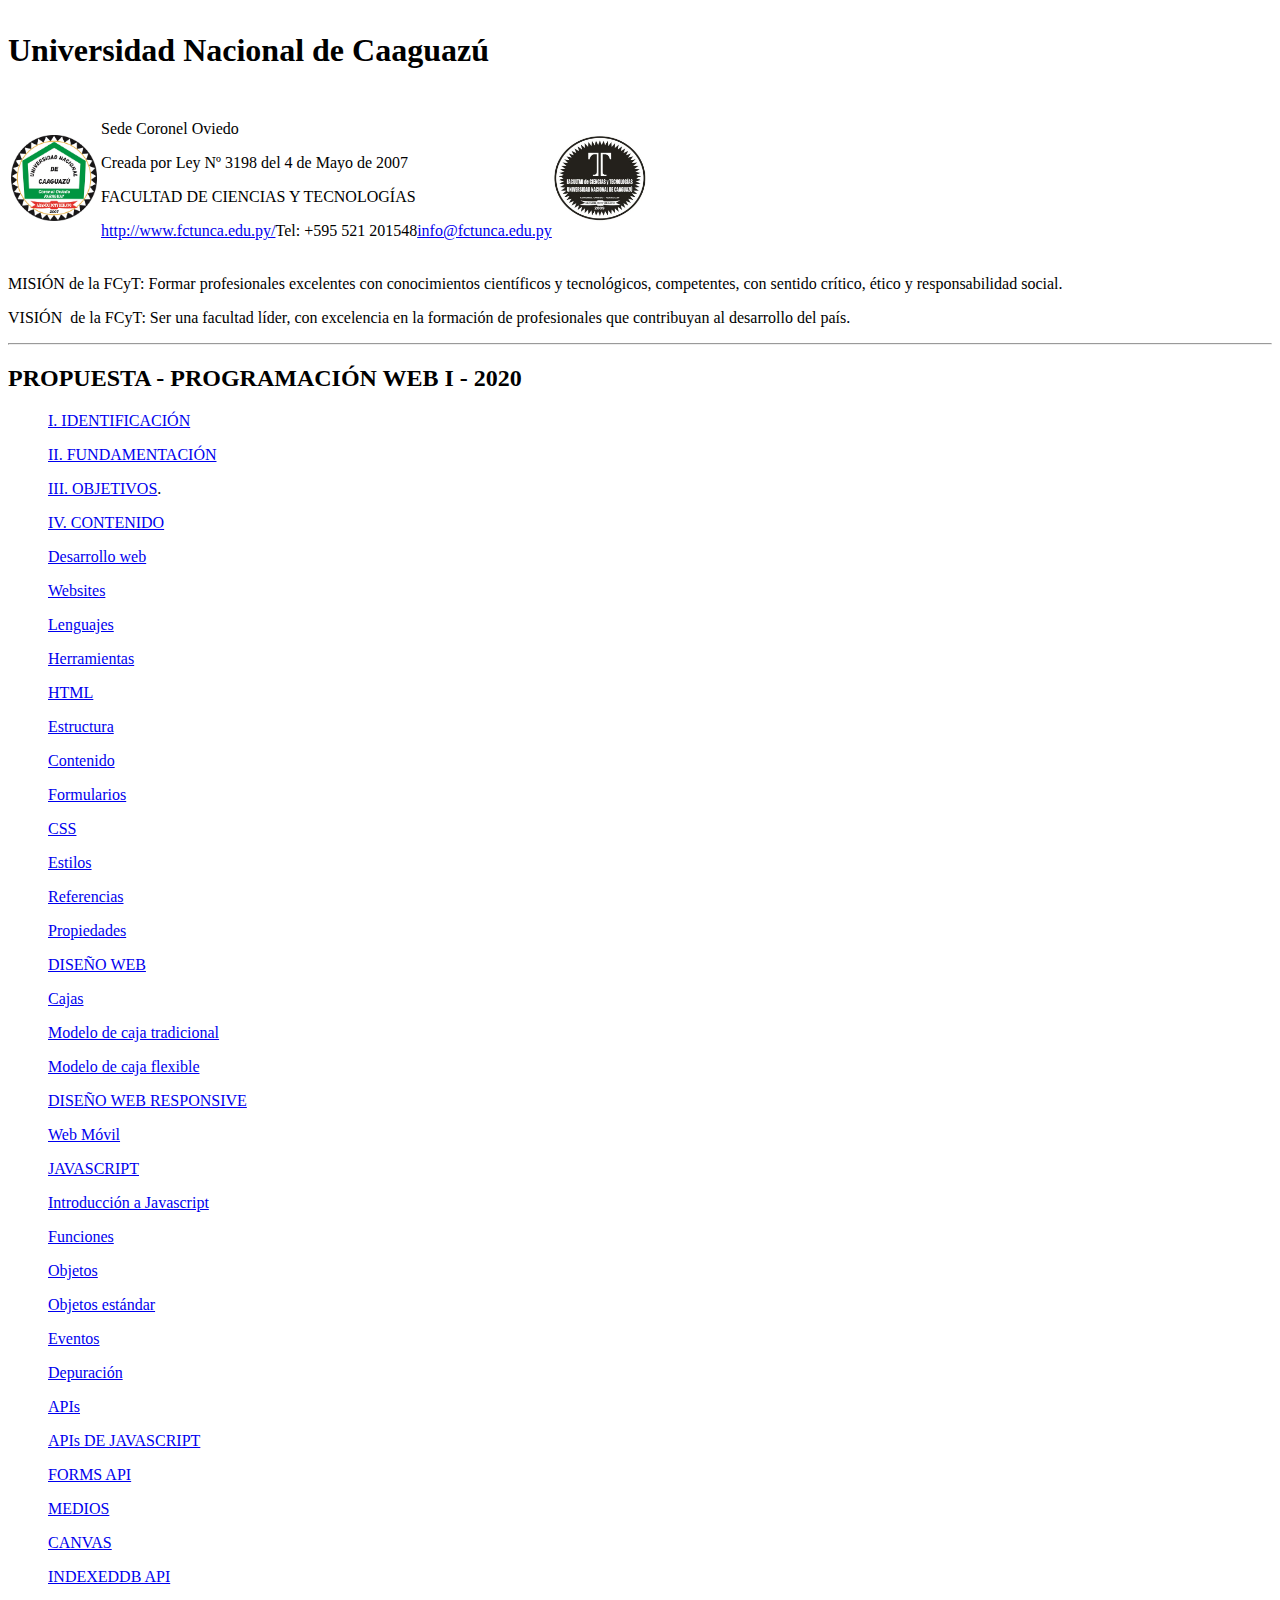
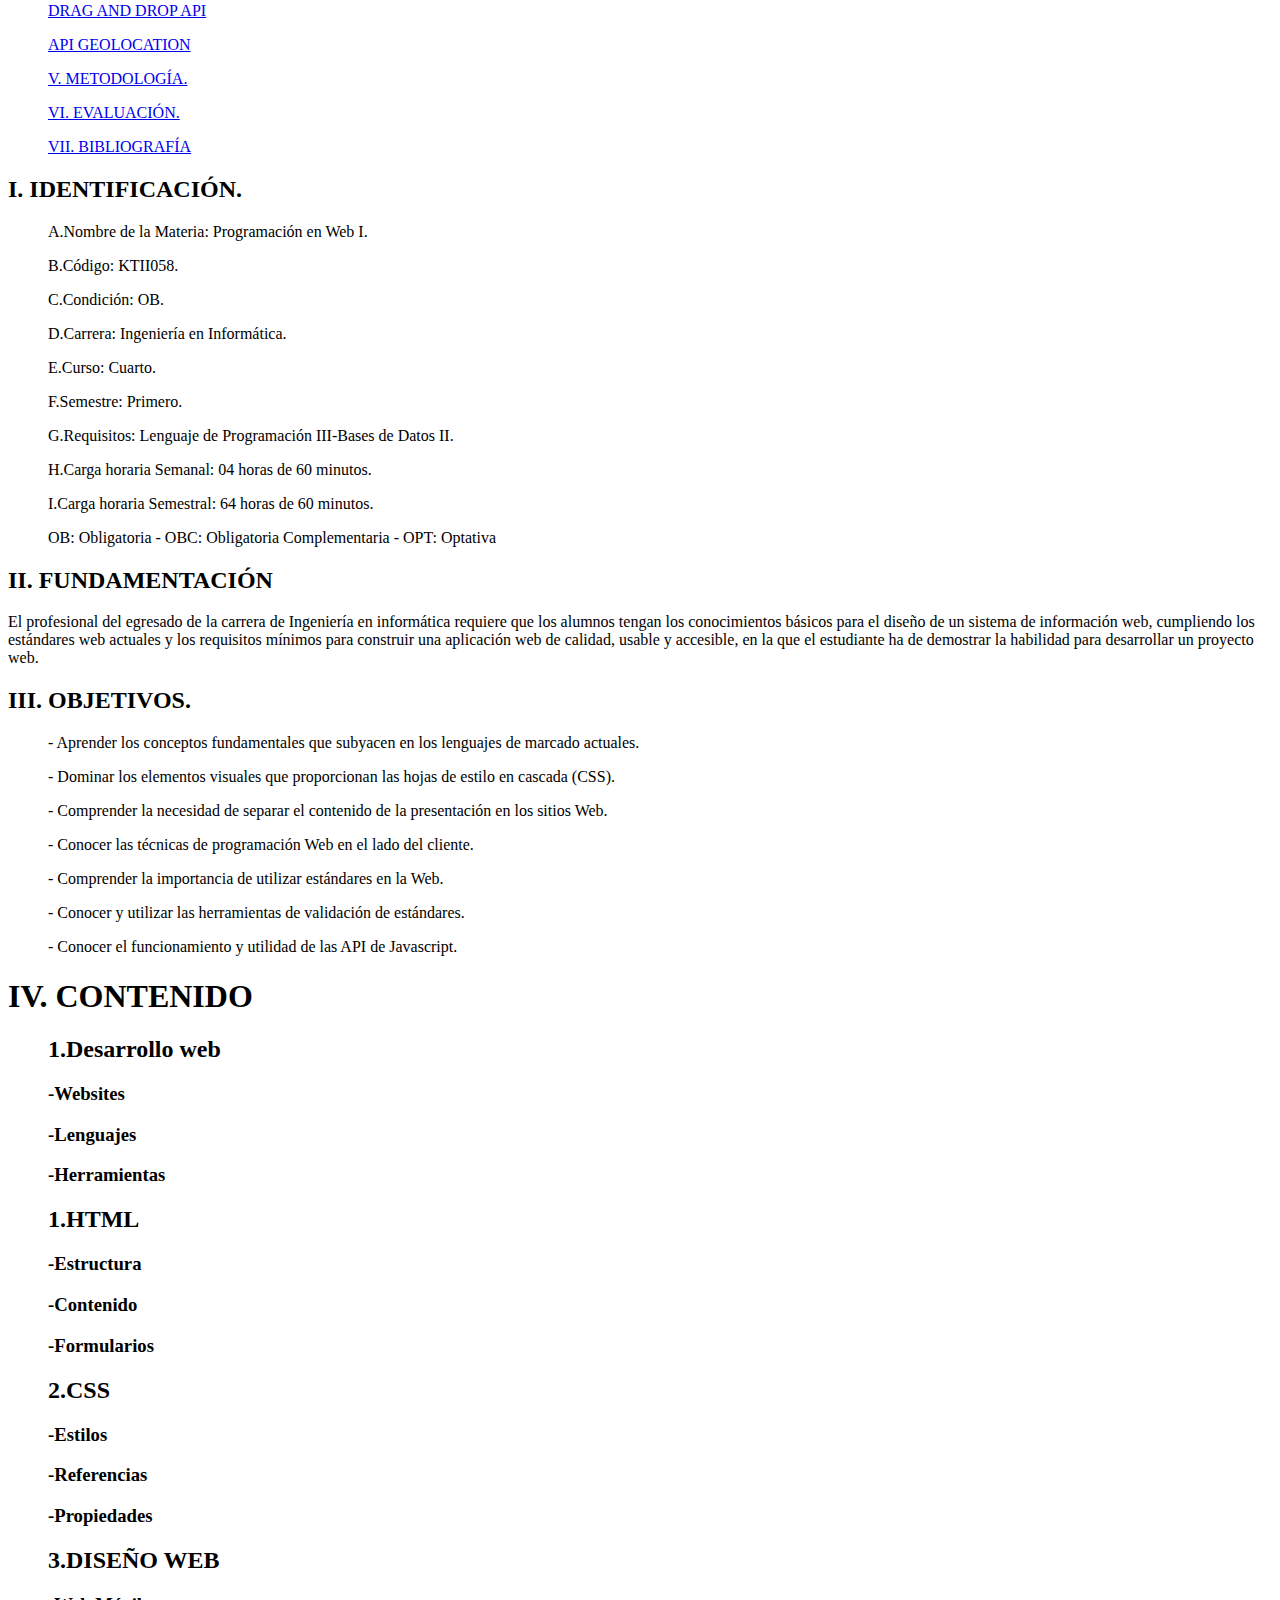
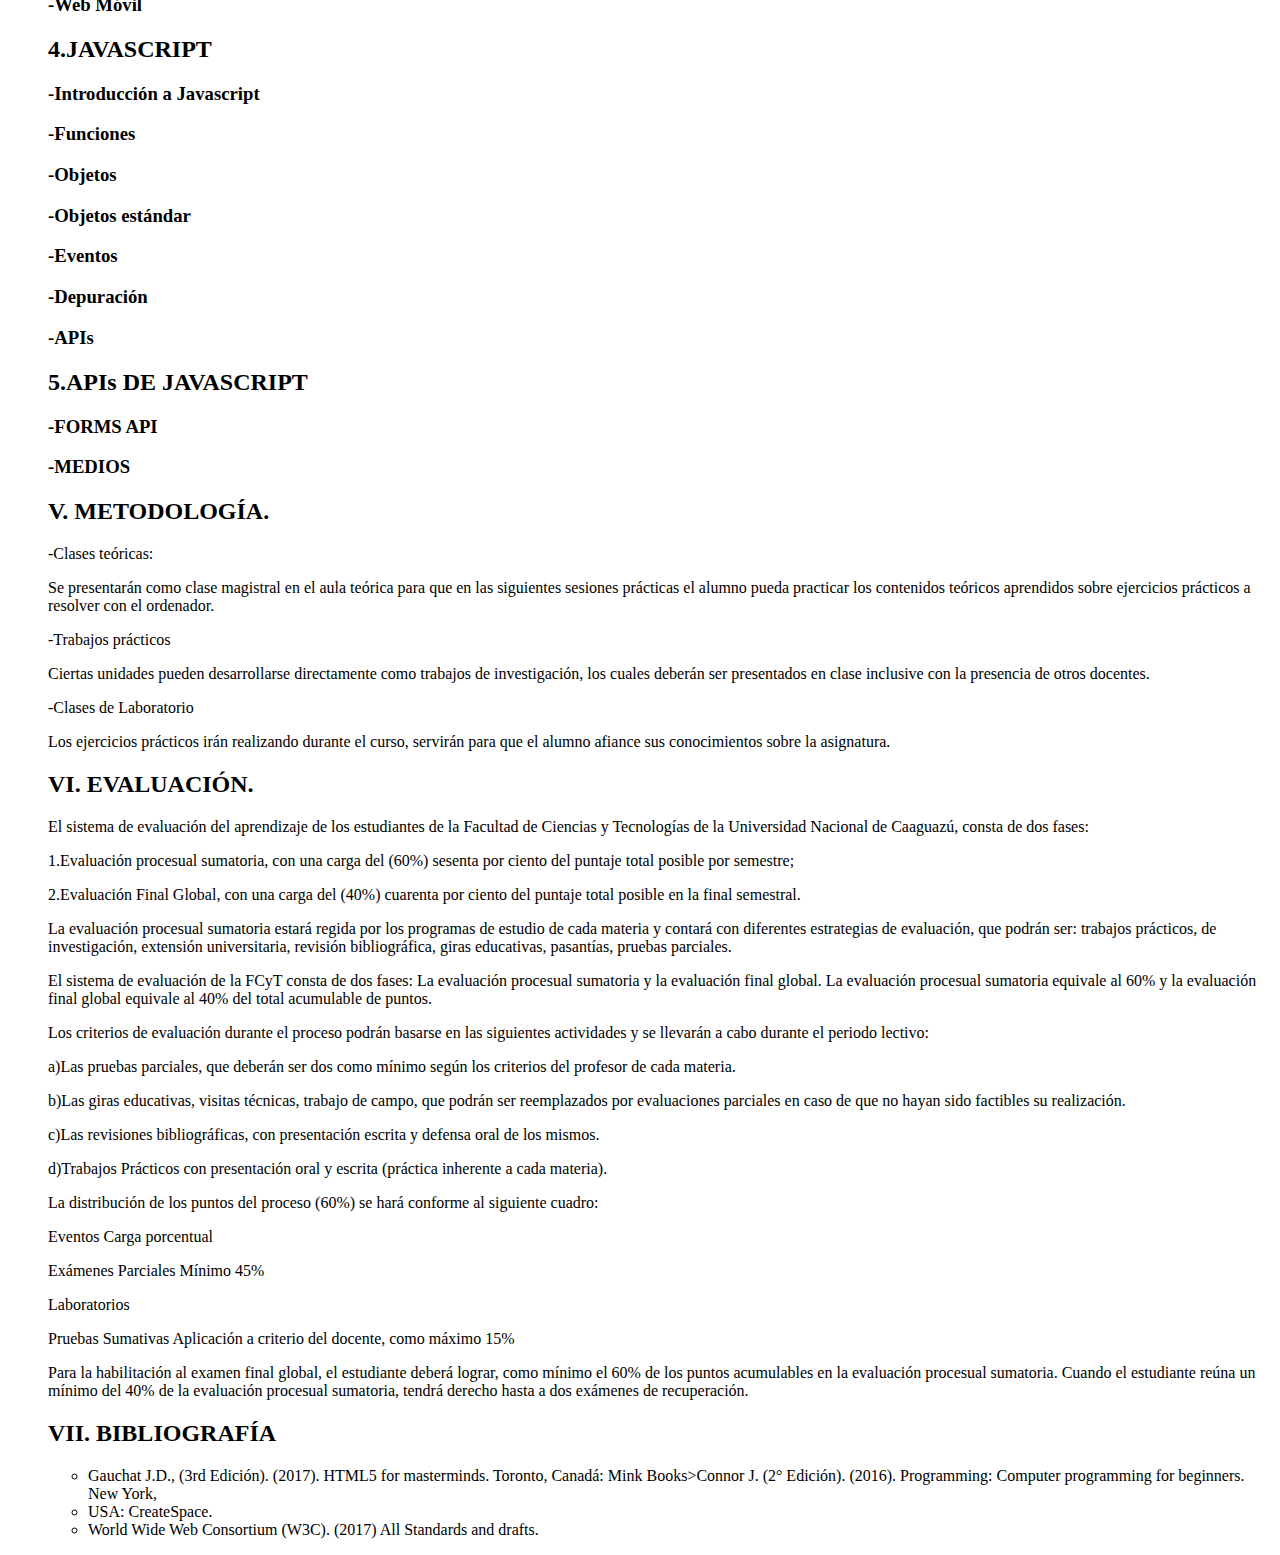
<file: index.html>
<!DOCTYPE html>
<html lang="en">
<head>
    <meta charset="UTF-8">
    <meta name="viewport" content="width=device-width, initial-scale=1.0">
    <title>Document</title>
</head>
<body>
  <header>
    <h1><p>Universidad Nacional de Caaguazú</p></h1>
</header>
<div>
  

   <table >
     <tbody>
         <tr >

           <td >
               <p><img alt="LogoUnca.jpeg" src="images/image1.jpg" style="width: 86.01px; height: 86.01px; margin-left: 0.00px; margin-top: 0.00px; transform: rotate(0.00rad) translateZ(0px); -webkit-transform: rotate(0.00rad) translateZ(0px);" title=""></p>
           </td>

           <td >
               <p >Sede Coronel Oviedo</p><p>Creada por Ley Nº 3198 del 4 de Mayo de 2007</p><p>FACULTAD DE CIENCIAS Y TECNOLOGÍAS</p><a href="https://www.google.com/url?q=http://www.fctunca.edu.py/&amp;sa=D&amp;ust=1593548209645000&amp;usg=AOvVaw0UjpI0JKQHVlTELI7mLBy4">http://www.fctunca.edu.py/</a>Tel: +595 521 201548<a href="mailto:infor@fctunca.edu.py">info@fctunca.edu.py</a></p>
           </td>

            <td><p><img alt="LOGOJPG2017.jpg" src="images/image2.jpg" style="width: 100.57px; height: 90.46px; margin-left: -5.53px; margin-top: 0.00px;
              transform: rotate(0.00rad) translateZ(0px); -webkit-transform: rotate(0.00rad) translateZ(0px);" title=""></p>
           </td>
            </tr>
            </tbody>
        </table>

        <p >MISIÓN de la FCyT: Formar profesionales excelentes con conocimientos científicos y tecnológicos, competentes, con sentido crítico, ético y responsabilidad social.</p>

       <p>VISIÓN &nbsp;de la FCyT: Ser una facultad líder, con excelencia en la formación de profesionales que contribuyan al desarrollo del país.</p>

   <hr>
   
   
</div>
<h2>PROPUESTA - PROGRAMACIÓN WEB I - 2020</h2>



<nav>
   <ul>
     <p><a href="#I. IDENTIFICACIÓN">I. IDENTIFICACIÓN</a></p>
     <p><a href="#II. FUNDAMENTACIÓN">II. FUNDAMENTACIÓN</a></p>
     <p><a href="#III. OBJETIVOS.">III. OBJETIVOS</a>.</p>
     <p><a href="#IV. CONTENIDO">IV. CONTENIDO</a></p>
     <p><a href="#Desarrollo web">Desarrollo web</a></p>
     <p><a href="#Websites">Websites</a></p>
     <p><a href="#Lenguajes">Lenguajes</a></p>
     <p><a href="#Herramientas">Herramientas</a></p>
     <p><a href="#HTML">HTML</a></p>
     <p><a href="#Estructura">Estructura</a></p>
     <p><a href="#Contenido">Contenido</a></p>
     <p><a href="#Formularios">Formularios</a></p>
     <p><a href="#CSS">CSS</a></p>
     <p><a href="#Estilos">Estilos</a></p>
     <p><a href="#Referencias">Referencias</a></p>
     <p><a href="#Propiedades">Propiedades</a></p>
     <p><a href="#DISEÑO WEB">DISEÑO WEB</a></p>
     <p><a href="#Cajas">Cajas</a></p>
     <p><a href="#Modelo de caja tradicional">Modelo de caja tradicional</a></p>
     <p><a href="#Modelo de caja flexible">Modelo de caja flexible</a></p>
     <p><a href="#DISEÑO WEB RESPONSIVE">DISEÑO WEB RESPONSIVE</a></p>
     <p><a href="#Web Móvil">Web Móvil</a></p>
     <p><a href="#JAVASCRIPT">JAVASCRIPT</a></p>
     <p><a href="#Introducción a Javascript">Introducción a Javascript</a></p>
     <p><a href="#Funciones">Funciones</a></p>
     <p><a href="#Objetos">Objetos</a></p>
     <p><a href="#Objetos estándar">Objetos estándar</a></p>
     <p><a href="#Eventos">Eventos</a></p>
     <p><a href="#Depuración">Depuración</a></p>
     <p><a href="#APIs">APIs</a></p>
     <p><a href="#APIs DE JAVASCRIPT">APIs DE JAVASCRIPT</a></p>
     <p><a href="#FORMS API">FORMS API</a></p>
     <p><a href="#MEDIOS">MEDIOS</a></p>
     <p><a href="#CANVAS">CANVAS</a></p>
     <p><a href="#INDEXEDDB API">INDEXEDDB API</a></p>
     <p><a href="#DRAG AND DROP API">DRAG AND DROP API</a></p>
     <p><a href="#API GEOLOCATION">API GEOLOCATION</a></p>
     <p><a href="#V. METODOLOGÍA.">V. METODOLOGÍA.</a></p>
     <p><a href="#VI. EVALUACIÓN.">VI. EVALUACIÓN.</a></p>
     <p><a href="#VII. BIBLIOGRAFÍA">VII. BIBLIOGRAFÍA</a></p>
   
     </ul>
     </nav>
     
   <article id="I. IDENTIFICACIÓN">
   
   <h2>I.    IDENTIFICACIÓN.</h2>
       
    <ul>
       <p >A.Nombre de la Materia: Programación en Web I.</p>
       <p >B.Código: KTII058.</p>
       <p >C.Condición: OB.</p>
       <p >D.Carrera: Ingeniería en Informática.</span></p>
       <p >E.Curso: Cuarto.</p>
       <p >F.Semestre: Primero.</p>
       <p >G.Requisitos: Lenguaje de Programación III-Bases de Datos II.</p>
       <p >H.Carga horaria Semanal: 04 horas de 60 minutos.</p>
       <p >I.Carga horaria Semestral: 64 horas de 60 minutos.</p>
       <p >OB: Obligatoria - OBC: Obligatoria Complementaria - OPT: Optativa</span></p>
     </ul>
   </article> 
   
   <article id="II. FUNDAMENTACIÓN">
   
    <h2>II. FUNDAMENTACIÓN</h2>
    <p>El profesional del egresado de la carrera de Ingeniería en informática requiere que los alumnos tengan los conocimientos básicos para el diseño de un sistema de información web, cumpliendo los estándares web 
       actuales y los requisitos mínimos para construir una aplicación web de calidad, usable y accesible, en la que el estudiante ha de demostrar la habilidad para desarrollar un proyecto web.</p> 
    </article>
    <article id="III. OBJETIVOS.">
       <h2>III. OBJETIVOS.</h2>
       <ul>
           <p>
               -        Aprender los conceptos fundamentales que subyacen en los lenguajes de marcado actuales.</p>

           <p>-        Dominar los elementos visuales que proporcionan las hojas de estilo en cascada (CSS).</p>

           <p> -        Comprender la necesidad de separar el contenido de la presentación en los sitios Web.</p>

           <p>-        Conocer las técnicas de programación Web en el lado del cliente.</p>

           <p>-        Comprender la importancia de utilizar estándares en la Web.</p>

           <p>-        Conocer y utilizar las herramientas de validación de estándares.</p>

           <p>-         Conocer el funcionamiento y utilidad de las API de Javascript.</p>
           
       </ul>
    
  <section >
     </article>
     <article id="IV. CONTENIDO"></article>
     <h1>IV. CONTENIDO</h1>
     

     <article id="Desarrollo web">
         <ul>
         <h2>1.Desarrollo web</h2>
       
       </article>
     <article id="Websites">
         <ul>
         <h3>-Websites</h3>
       </ul>
       </article>
     <article id="Lenguajes">
         <ul><h3>-Lenguajes</h3></ul>
       </article>
     <article id="Herramientas"> 
         <ul><h3>-Herramientas</h3>
     </ul>

         </article>
     <article id="HTML"><ul>
         <h2>1.HTML</h2>
       </ul>
       </article>
     <article id="Estructura">
        <ul> <h3>-Estructura</h3></ul>
       </article>
     <article id="Contenido">
          <ul><h3>-Contenido</h3></ul>
       </article>
     <article id="Formularios">
     <ul> <h3>-Formularios</h3></ul>
</article>
     <article id="CSS">
   <ul> <h2>2.CSS</h2></ul>
</article>
     <article id="Estilos">
        <ul> <h3>-Estilos</h3></ul>
   </article>
     <article id="Referencias">
   <ul><h3>-Referencias</h3></ul>
</article>
     <article id="Propiedades">
   <ul><h3>-Propiedades</h3></ul>
</article>
     <article id="DISEÑO WEB">
   <ul><h2>3.DISEÑO WEB</h2></ul>
</article>
     <article id="Web Móvil">
   <ul><h3>-Web Móvil</h3></ul>
</article>
     <article id="JAVASCRIPT">

    <ul> <h2>4.JAVASCRIPT</h2></ul>
   </article>
     <article id="Introducción a Javascript">
   <ul><h3>-Introducción a Javascript</h4></ul>
</article>
     <article id="Funciones">
  <ul> <h3>-Funciones</h3></ul>
</article>
     <article id="Objetos">
   <ul><h3>-Objetos</h3></ul>
</article>
     <article id="Objetos estándar">
   <ul><h3>-Objetos estándar</h3></ul>
</article>
     <article id="Eventos">
   <ul><h3>-Eventos</h3></ul>
</article>
     <article id="Depuración">
   <ul><h3>-Depuración</h3></ul>
</article>
     <article id="APIs">
   <ul><h3>-APIs</h3></ul>
</article>
     <article id="APIs DE JAVASCRIPT">
   <ul><h2>5.APIs DE JAVASCRIPT</h2></ul>
</article>
     <article id="FORMS API">
   <ul><h3>-FORMS API</h3></ul>
</article>
     <article id="MEDIOS">
   <ul><h3>-MEDIOS</h3></ul></section>
<section>
     <article id="V. METODOLOGÍA.">
   <ul><h2>V. METODOLOGÍA.</h2>
     <p >-Clases teóricas:</p>
     <p >Se presentarán como clase magistral en el aula teórica para que en las siguientes sesiones prácticas el alumno pueda practicar los contenidos teóricos aprendidos sobre ejercicios prácticos a resolver con el ordenador. </p>
     <p >-Trabajos prácticos</p>
     <p >Ciertas unidades pueden desarrollarse directamente como trabajos de investigación, los cuales deberán ser presentados en clase inclusive con la presencia de otros docentes. </p>
     <p >-Clases de Laboratorio</p>
     <p >Los ejercicios prácticos irán realizando durante el curso, servirán para que el alumno afiance sus conocimientos sobre la asignatura.</p>
   </ul>
</article>
     <article id="VI. EVALUACIÓN.">
   <ul><h2>VI. EVALUACIÓN.</h2>
     <p >El sistema de evaluación del aprendizaje de los estudiantes de la Facultad de Ciencias y Tecnologías de la Universidad Nacional de Caaguazú, consta de dos fases:</p>
     <p >1.Evaluación procesual sumatoria, con una carga del (60%) sesenta por ciento del puntaje total posible por semestre;</p>
     <p >2.Evaluación Final Global, con una carga del (40%) cuarenta por ciento del puntaje total posible en la final semestral.</p>
     
     <p >La evaluación procesual sumatoria estará regida por los programas de estudio de cada materia y contará con diferentes estrategias de evaluación, que podrán ser: trabajos prácticos, de investigación, extensión universitaria, revisión bibliográfica, giras educativas, pasantías, pruebas parciales. </p>
     
     <p >El sistema de evaluación de la FCyT consta de dos fases: La evaluación procesual sumatoria y la evaluación final global. La evaluación procesual sumatoria equivale al 60% y la evaluación final global equivale al 40% del total acumulable de puntos.</p>
     
     <p >Los criterios de evaluación durante el proceso podrán basarse en las siguientes actividades y se llevarán a cabo durante el periodo lectivo: </p>
     <p >a)Las pruebas parciales, que deberán ser dos como mínimo según los criterios del profesor de cada materia. </p>
     <p >b)Las giras educativas, visitas técnicas, trabajo de campo, que podrán ser reemplazados por evaluaciones parciales en caso de que no hayan sido factibles su realización. </p>
     <p >c)Las revisiones bibliográficas, con presentación escrita y defensa oral de los mismos. </p>
     <p >d)Trabajos Prácticos con presentación oral y escrita (práctica inherente a cada materia).</p>
     <p >La distribución de los puntos del proceso (60%) se hará conforme al siguiente cuadro: </p>
     <p >Eventos Carga porcentual</p>
     <p >Exámenes Parciales Mínimo 45%</p>
     <p >Laboratorios </p>
     <p >Pruebas Sumativas Aplicación a criterio del docente, como máximo 15%</p>
     
     <p >Para la habilitación al examen final global, el estudiante deberá lograr, como mínimo el 60% de los puntos acumulables en la evaluación procesual sumatoria. Cuando el estudiante reúna un mínimo del 40% de la evaluación procesual sumatoria, tendrá derecho hasta a dos exámenes de recuperación.</p>
   </ul>
</article>
     <article id="VII. BIBLIOGRAFÍA">
  <ul> <h2>VII. BIBLIOGRAFÍA</h2>
   <ul > <li> Gauchat J.D., (3rd Edición). (2017). HTML5 for masterminds. Toronto, Canadá: Mink Books>Connor J. (2° Edición). (2016). Programming: Computer programming for beginners. New York,</li> <li> USA: CreateSpace.</li>
     <li> World Wide Web Consortium (W3C). (2017) All Standards and drafts.</li></ul>
</article>
     
</section>
      
        </body>
      </html>
    
</body>
</html>
</file>
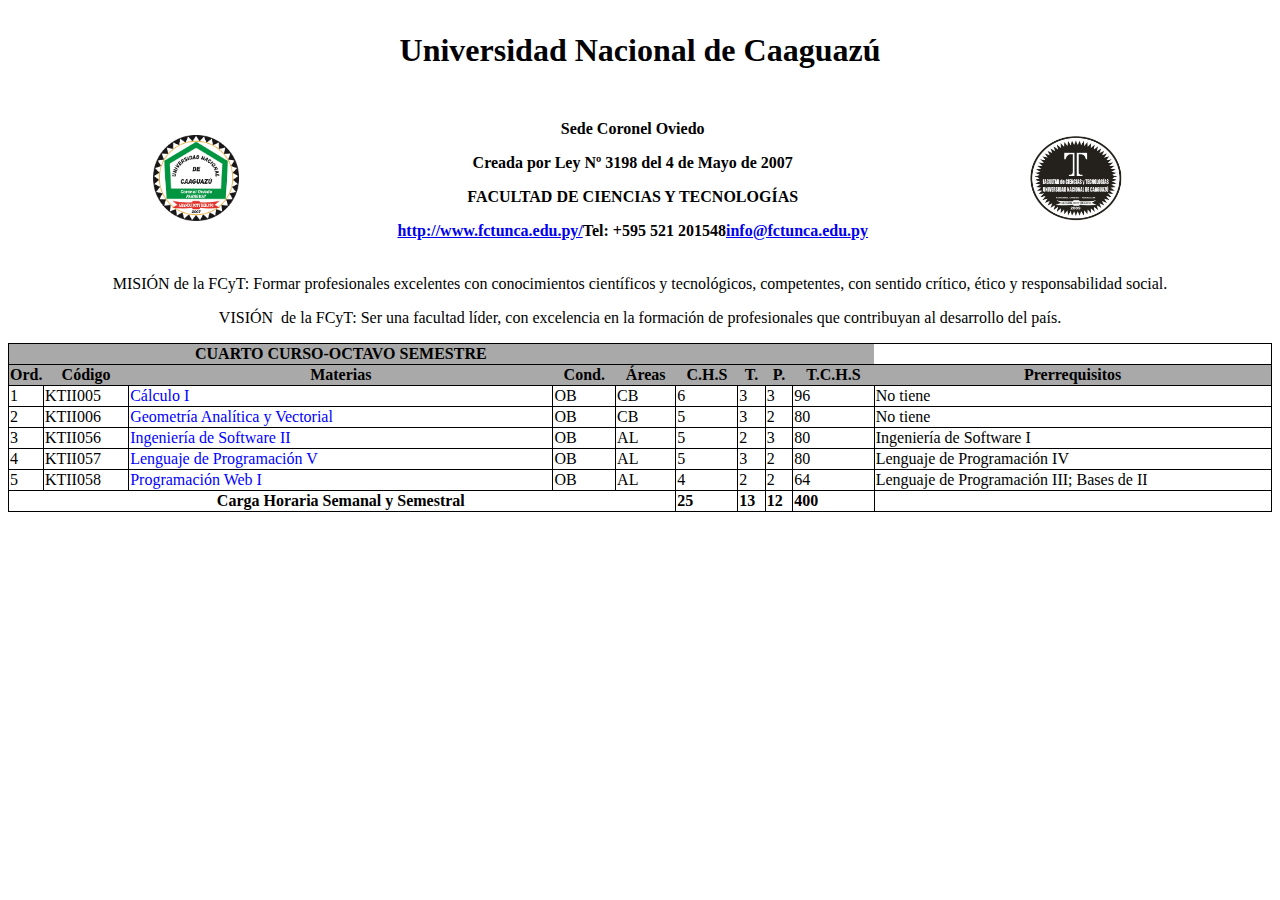
<file: prueba.html>
<!DOCTYPE html>
<html lang="en">
<head>
    <meta charset="UTF-8">
    <meta name="viewport" content="width=device-width, initial-scale=1.0">
    <title>Document</title>
    <link rel="stylesheet" href="tablas.css">

</head>
<body>
  <header>
    <h1 style="text-align: center;" ><p>Universidad Nacional de Caaguazú</p></h1>   
</header>
   <table  >
     
         <tr style= "text-align: center;">

           <td style="border: none; width: 2%;" >
               <p><img alt="LogoUnca.jpeg" src="images/image1.jpg" style="width: 86.01px; height: 86.01px; border: none;"></p>
           </td>

           <td style="border: none; width: 2%;">
               <strong><p >Sede Coronel Oviedo</p><p>Creada por Ley Nº 3198 del 4 de Mayo de 2007</p><p>FACULTAD DE CIENCIAS Y TECNOLOGÍAS</p><a href="https://www.google.com/url?q=http://www.fctunca.edu.py/&amp;sa=D&amp;ust=1593548209645000&amp;usg=AOvVaw0UjpI0JKQHVlTELI7mLBy4">http://www.fctunca.edu.py/</a>Tel: +595 521 201548<a href="mailto:infor@fctunca.edu.py">info@fctunca.edu.py</a></p></strong>
           </td>

            <td style="border: none; width: 2%;"><p><img alt="LOGOJPG2017.jpg" src="images/image2.jpg" style="width: 100.57px; height: 90.46px;"></p>
           </td>
            </tr>
        </table>
        <p style="text-align: center;" >MISIÓN de la FCyT: Formar profesionales excelentes con conocimientos científicos y tecnológicos, competentes, con sentido crítico, ético y responsabilidad social.</p>

       <p style="text-align: center;">VISIÓN &nbsp;de la FCyT: Ser una facultad líder, con excelencia en la formación de profesionales que contribuyan al desarrollo del país.</p>

   
<table id="tabla" style="width: 100%;">
  <thead>
    <tr >
      <th class="encabezado"></th>
      <th class="encabezado"></th>
      <th class="encabezado">CUARTO CURSO-OCTAVO SEMESTRE</th>
      <th class="encabezado"></th>
      <th ></th>
      <th class="encabezado"></th>
      <th class="encabezado"></th>
      <th class="encabezado"></th>
      <th class="encabezado"></th>
    </tr>
  </thead>
<tr style="background-color:darkgray" ><th >Ord.</th>
<th>Código</th>
<th >Materias</th>
<th>Cond.</th>
<th>Áreas</th>
<th>C.H.S</th>
<th>T.</th>
<th> P.</th>
<th>T.C.H.S</th>
<th >Prerrequisitos</th>
</tr>
<tr><td style="width: 10px">1</td>
  <td>KTII005</td>
  <td><a href="https://drive.google.com/file/d/0B4TcW9AB3KnacUJwRFVVckUxVkE/view" title="https://drive.google.com/file/d/0B4TcW9AB3KnacUJwRFVVckUxVkE/view" style="color:blue; text-decoration: none;">Cálculo I</a></td>
  <td>OB</td>
  <td>CB</td>
  <td>6</td>
  <td>3</td>
  <td>3</td>
  <td>96</td>
<td>No tiene</td></tr>

<tr><td class="celdas">2</td>
  <td>KTII006</td>
  <td><a href="https://drive.google.com/file/d/0B4TcW9AB3KnaMHVKV0h4V3haUm8/view?usp=drive_open" title="https://drive.google.com/file/d/0B4TcW9AB3KnaMHVKV0h4V3haUm8/view?usp=drive_open" style="color: blue; text-decoration: none;">Geometría Analítica y Vectorial</td>
  <td>OB</td>
  <td>CB</td>
  <td>5</td>
  <td>3</td>
  <td>2</td>
  <td>80</td>
  <td>No tiene</td</tr>
  <tr><td class="celdas">3</td>
    <td >KTII056</td>
    <td ><a href="https://drive.google.com/file/d/0B4TcW9AB3Knab1UzV3dTVkdVUzA/view" title="https://drive.google.com/file/d/0B4TcW9AB3Knab1UzV3dTVkdVUzA/view" style="color: blue; text-decoration: none;">Ingeniería de Software II</td>
    <td>OB</td>
    <td>AL</td>
    <td>5</td>
    <td>2</td>
    <td>3</td>
    <td >80</td>
  <td>Ingeniería de Software I</td></tr>
    <tr ><td class="celdas">4</td>
      <td>KTII057</td>
      <td><a href="https://drive.google.com/file/d/0B4TcW9AB3KnacnlBSkhjZ0FfbUE/view" title="https://drive.google.com/file/d/0B4TcW9AB3KnacnlBSkhjZ0FfbUE/view" style="color: blue; text-decoration: none;">Lenguaje de Programación V</td>
      <td>OB</td>
      <td>AL</td>
      <td >5</td>
      <td>3</td>
      <td>2</td>
      <td>80</td>
  <td>Lenguaje de Programación IV</td></tr>
      <tr><td class="celdas">5</td>
        <td class=>KTII058</td>
        
        <td><a href="https://docs.google.com/document/d/1OHetbFY0-XJSEA0pOk5_sM940CY-ZZVF6S_XyUDy4Zc/edit" title="https://docs.google.com/document/d/1OHetbFY0-XJSEA0pOk5_sM940CY-ZZVF6S_XyUDy4Zc/edit" style="color: blue; text-decoration: none;">Programación Web I</td>
        <td>OB</td>
        <td>AL</td>
        <td>4</td>
        <td>2</td>
        <td>2</td>
        <td >64</td>
        <td>Lenguaje de Programación III; Bases de II</td></tr>
      
    
        <tr>
          <th></th>
        
          <td style="border: none;"> </td>
          <td style="border: none; text-align: center;"><strong>Carga Horaria Semanal y Semestral</strong>  </td>
          <td  style="border: none;"> </td>
          <td style="border: none;"></td>
          <td><strong>25</strong></td>
          <td><strong>13</strong></td>
          <td><strong>12</strong></td>
          <td><strong>400</strong></td>
        </tr>
      </table>
        
    </section>
    
        </body>
      </html>
</file>
<file: tablas.css>
#tabla
 {
    
    text-align: left;
    width: 100%;
    border-collapse: collapse;
    
    border: 1px solid black;
  
}

thead{
    background-color:darkgray ;
    widows: 100%;
    border:1px solid black;
    
   
}
td{
    border: 1px solid black;
}
th{
    text-align: center;
}
#carga{
    width: 5%;
}
</file>
